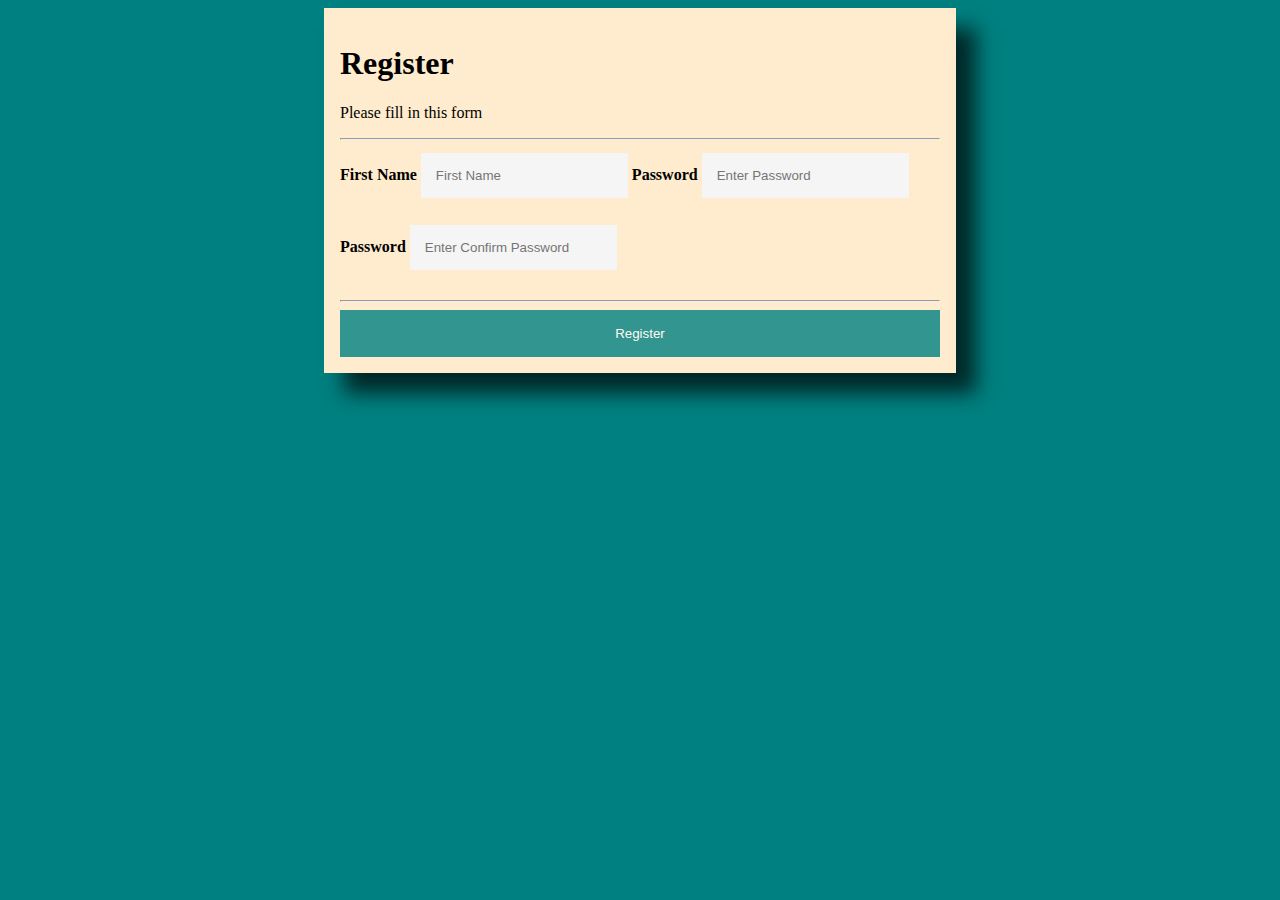
<file: Registrationform/index.html>
<!DOCTYPE html>
<head>
    <meta charset="UTF-8">
    <meta name="viewport" content="width=device-width, initial-scale=1.0">
    <title> Document</title>
    <link rel="stylesheet" href="app.css">
</head>
<body>
    <form action="">
        <div class='container'>
        <h1> Register</h1>
        <p> Please fill in this form </p>
        <hr/>


        <label for="fn"><b> First Name </b></label>
        <input type="text" placeholder="First Name" name='fn' id='fn' required/>

          <label for="psw"><b> Password </b></label>
        <input type="password" placeholder="Enter Password" name='psw' id='psw' required/>

        <label for="cpsw"><b> Password </b></label>
        <input type="password" placeholder="Enter Confirm Password" name='cpsw' id='cpsw' required/>

        <hr/>

        <button class='registerbtn' type='submit'> Register </button>

 
        
    </form>

</div>
    </body>
    </html>
</file>
<file: Registrationform/app.css>
body{
    background-color:teal;

}
*{
    box-sizing: border-box;
}
.container{ 
    margin: auto;
    width: 50%;
    padding: 16px;
    background-color: blanchedalmond;
    box-shadow: 20px 20px 20px 0px rgba(0, 0,0, 0.7);


}

input[type='text'],
input[type='password']{

    width: 100;
    padding: 15px;
    margin: 5px 0 22px 0;
    display: inline-block;
    border: none;
    background: whitesmoke;
}

input[type='text']:focus,
input[type='password']:focus {
background-color:  #dddd;
outline: none;
}
.registerbtn {
    background-color: teal;
    color: white;
    padding: 16px;
    border: none;
    cursor: pointer;
    width: 100%;
    margin: auto;
    opacity: 0.8;
}
</file>
